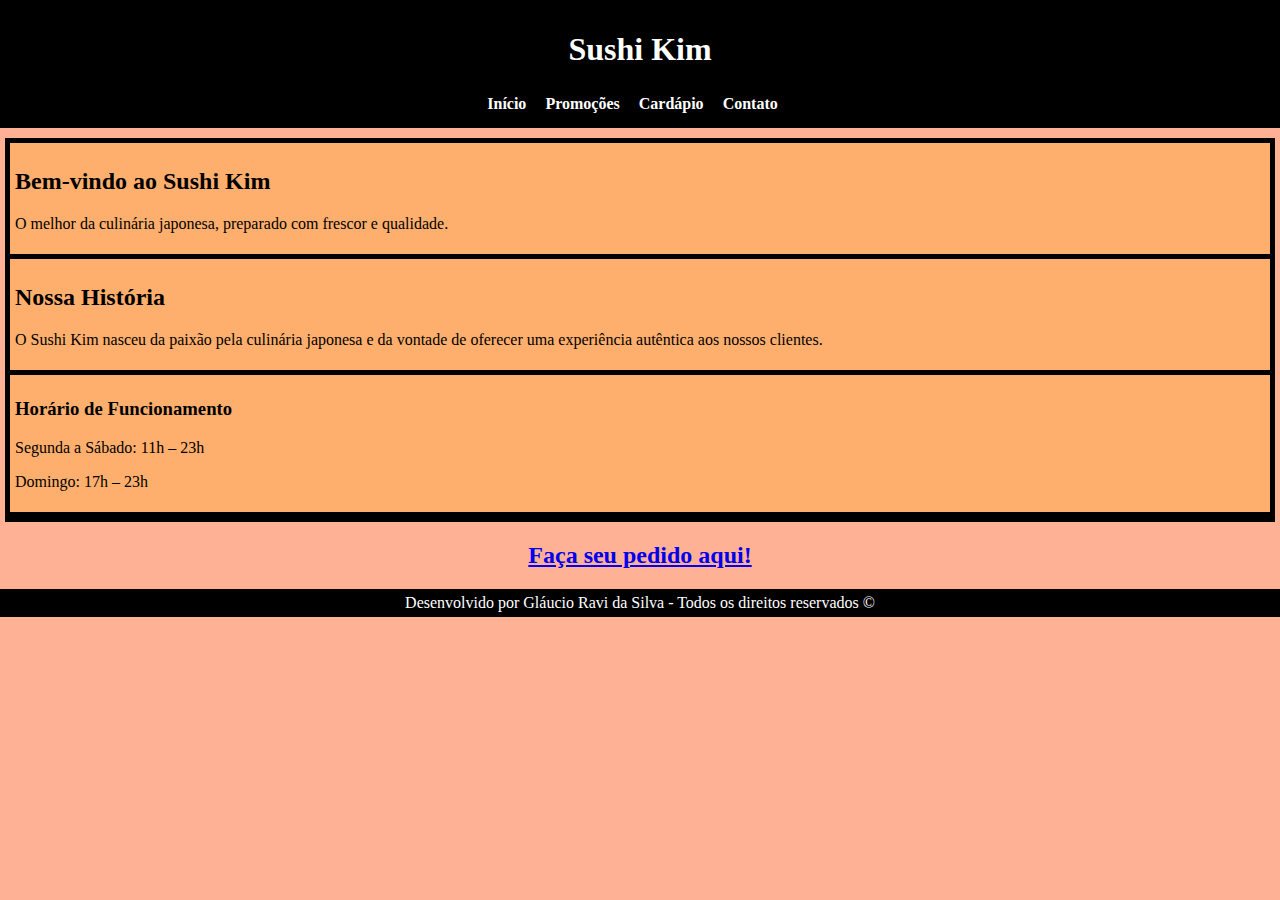
<file: index.html>
<!DOCTYPE html>
<html lang="pt-br">
<head>
    <meta charset="UTF-8">
    <meta name="viewport" content="width=device-width, initial-scale=1.0">
    <title>Site Sushi</title>

</head>
<link rel="stylesheet" href="estilo.css">
<body>
  
<header>
<h1>Sushi Kim</h1>
<nav>
    <a href="index.html">Início</a>
    <a href="promocao.html">Promoções</a>
    <a href="cardapio.html">Cardápio</a>
    <a href="contato.html">Contato</a>
</nav>
</header>

<main>

<article>
    <h2>Bem-vindo ao Sushi Kim</h2>
    <p>O melhor da culinária japonesa, preparado com frescor e qualidade.</p>
</article>

<article>
    <h2>Nossa História</h2>
    <p>O Sushi Kim nasceu da paixão pela culinária japonesa e da vontade de oferecer uma experiência autêntica aos nossos clientes.</p>
</article>

<article>
    <h3>Horário de Funcionamento</h3>
    <p>Segunda a Sábado: 11h – 23h</p>
    <p>Domingo: 17h – 23h</p>
</article>

</main>

<aside>
   <h2><a href="Faça seu pedido aqui!">Faça seu pedido aqui!</a></h2>
</aside>

<footer>
Desenvolvido por Gláucio Ravi da Silva - Todos os direitos reservados &copy;
</footer>  

</body>
</html>
</file>
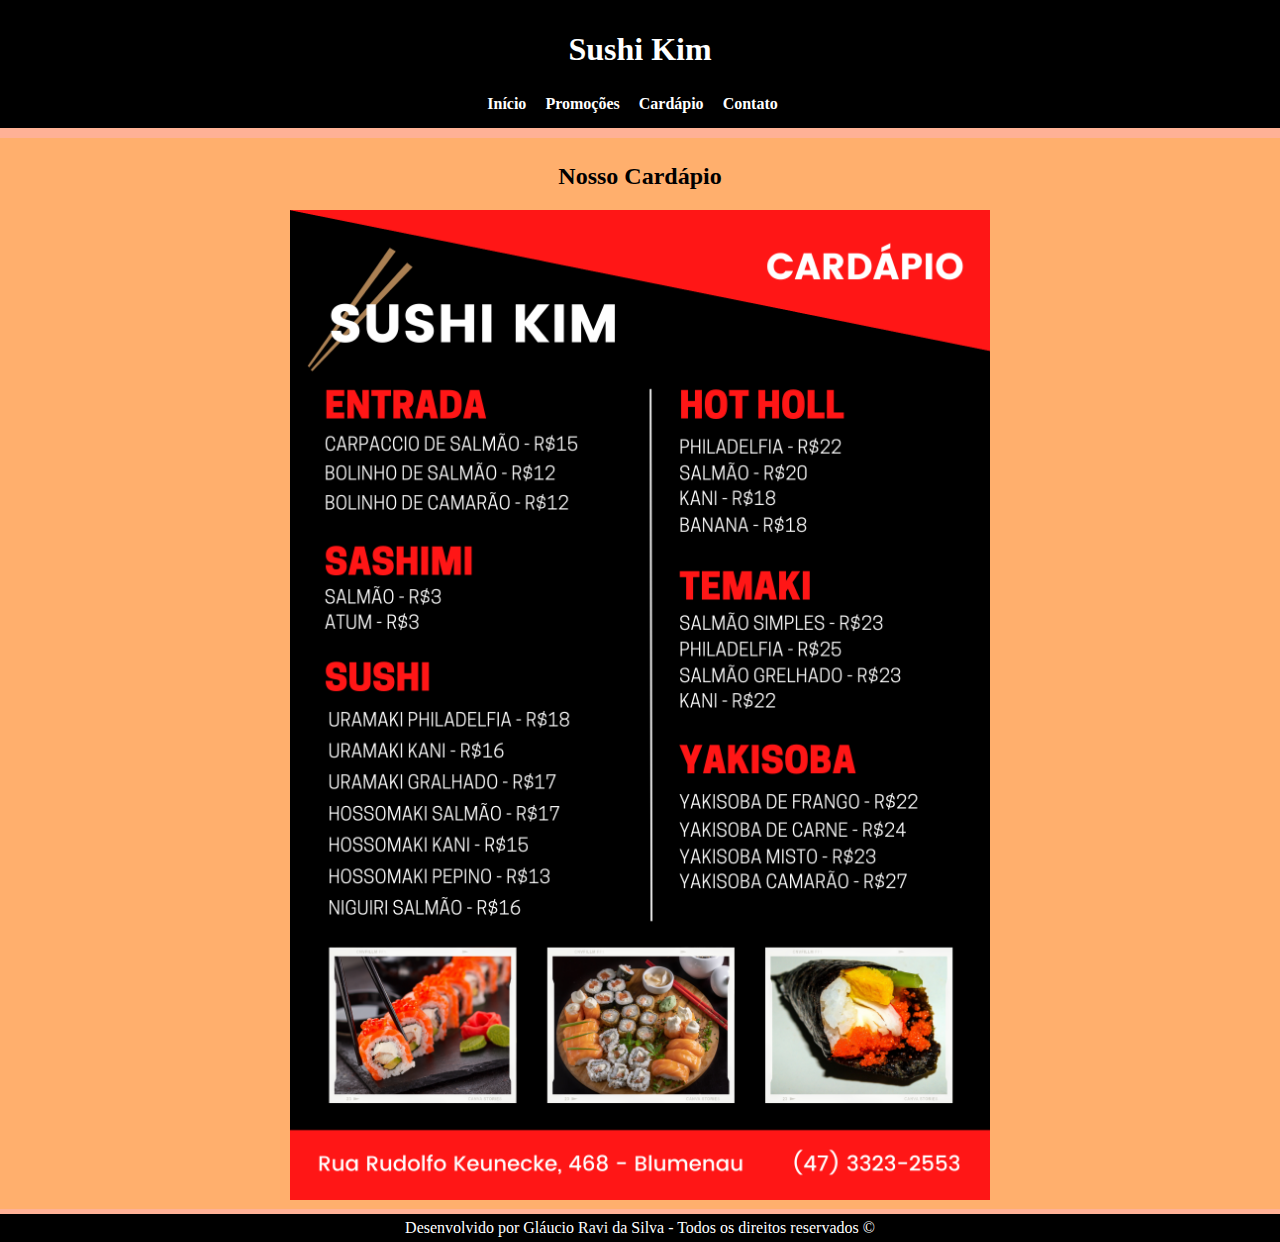
<file: cardapio.html>
<!DOCTYPE html>
<html lang="pt-br">
<head>
    <meta charset="UTF-8">
    <meta name="viewport" content="width=device-width, initial-scale=1.0">
    <title>Cardapio</title>

    <link rel="stylesheet" href="estilo.css">

</head>
<body>

<header>
<h1>Sushi Kim</h1>
<nav>
    <a href="index.html">Início</a>
    <a href="promocao.html">Promoções</a>
    <a href="cardapio.html">Cardápio</a>
    <a href="contato.html">Contato</a>
</nav>
</header>

<article class="cardapio">
<h2>Nosso Cardápio</h2>
<img src="imagens/Cardápio de Comida Japonesa e Sushi Bar.png" alt="Imagem do cardápio do restaurante">

</article>

<footer>
Desenvolvido por Gláucio Ravi da Silva - Todos os direitos reservados &copy;
</footer>

</body>
</html>
</file>
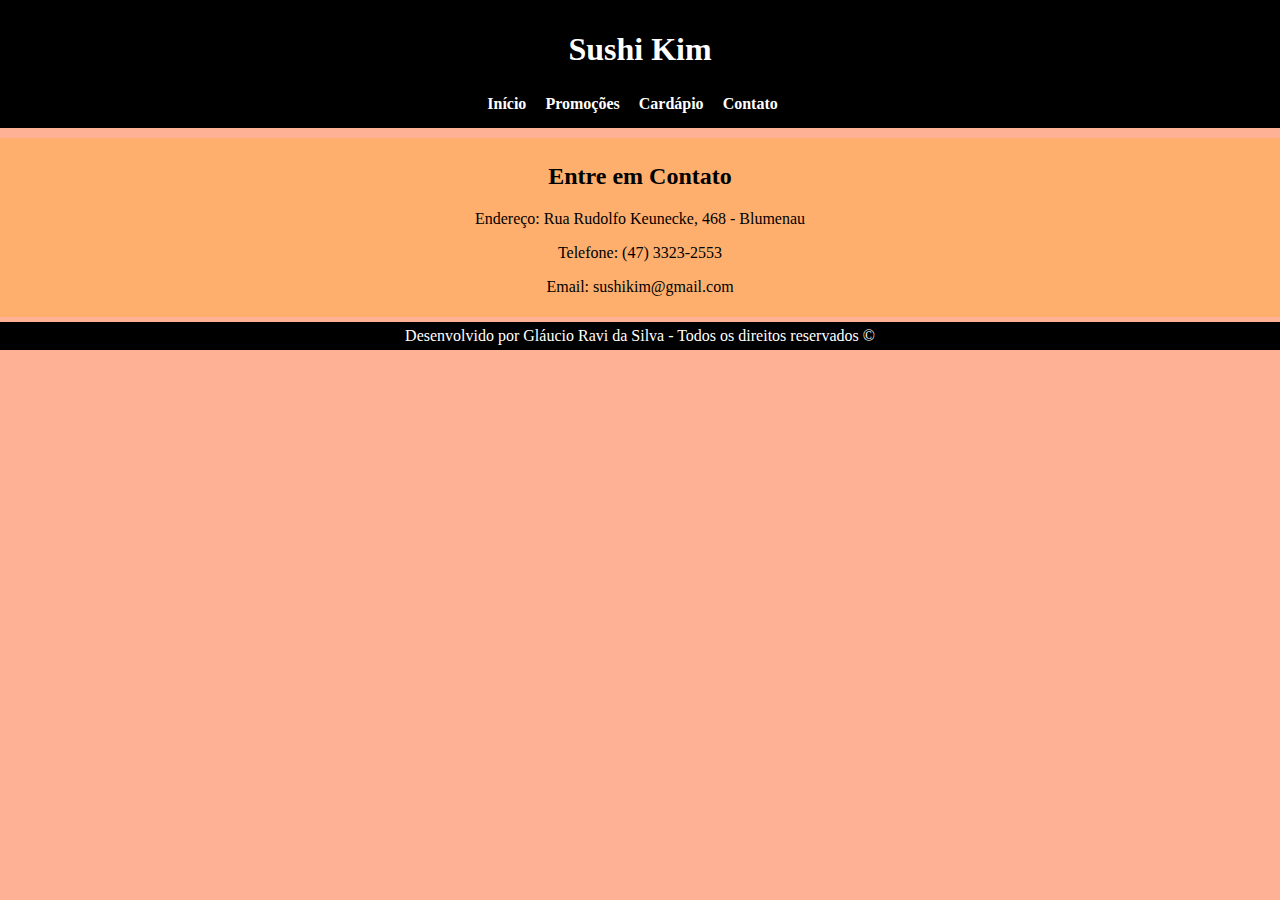
<file: contato.html>
<!DOCTYPE html>
<html lang="pt-br">
<head>
    <meta charset="UTF-8">
    <meta name="viewport" content="width=device-width, initial-scale=1.0">
    <title>Contato</title>

    <link rel="stylesheet" href="estilo.css">

</head>
<body>

<header>
<h1>Sushi Kim</h1>
<nav>
    <a href="index.html">Início</a>
    <a href="promocao.html">Promoções</a>
   <a href="cardapio.html">Cardápio</a>
    <a href="contato.html">Contato</a>
</nav>
</header>

<article class="contato">
    <h2>Entre em Contato</h2>
    <p>Endereço: Rua Rudolfo Keunecke, 468 - Blumenau</p>
    <p>Telefone: (47) 3323-2553</p>
    <p>Email: sushikim@gmail.com</p>
</article>

<footer>
Desenvolvido por Gláucio Ravi da Silva - Todos os direitos reservados &copy;
</footer>

</body>
</html>
</file>
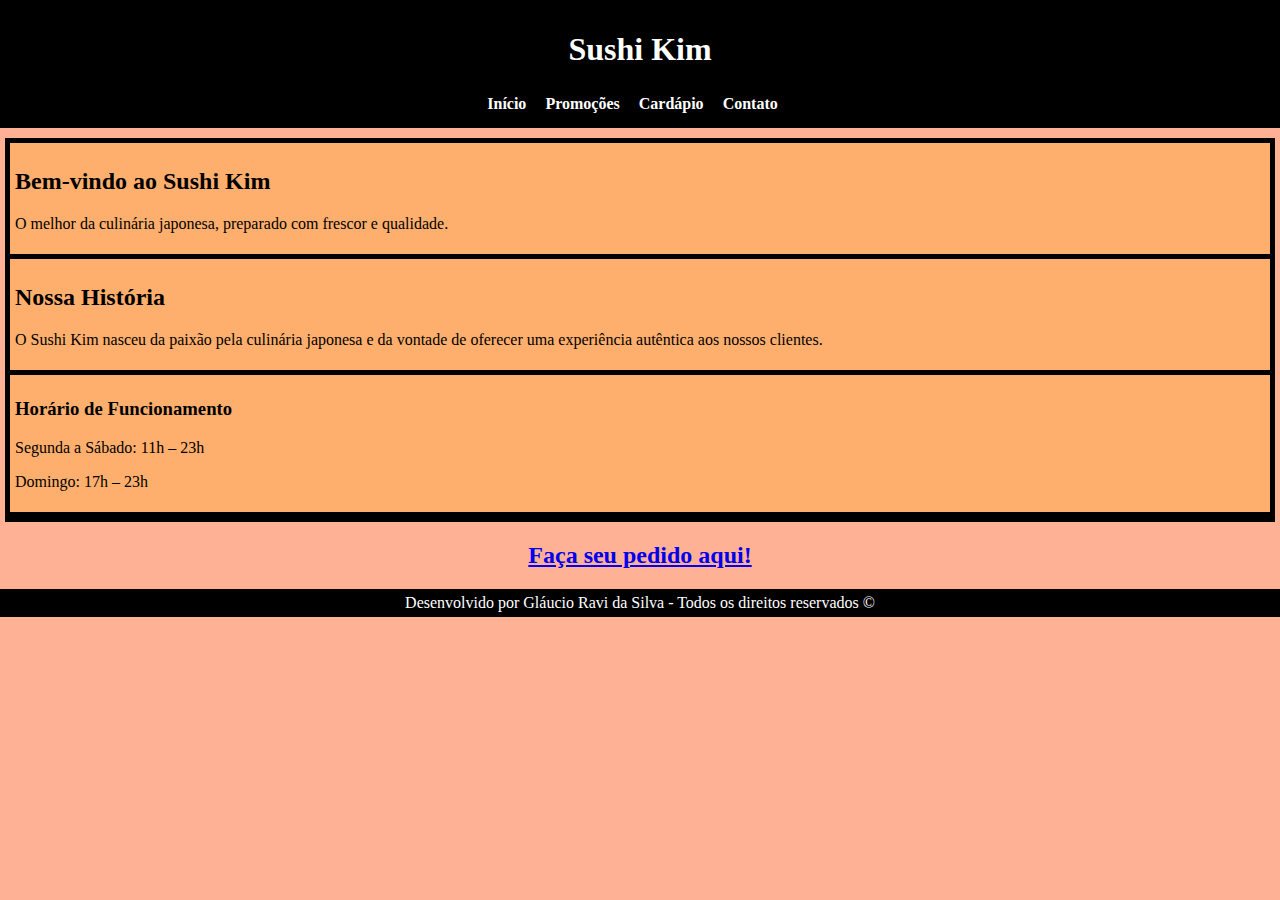
<file: jornal.html>
<!DOCTYPE html>
<html lang="pt-br">
<head>
    <meta charset="UTF-8">
    <meta name="viewport" content="width=device-width, initial-scale=1.0">
    <title>Site Sushi</title>

</head>
<link rel="stylesheet" href="estilo.css">
<body>
  
<header>
<h1>Sushi Kim</h1>
<nav>
    <a href="jornal.html">Início</a>
    <a href="promocao.html">Promoções</a>
    <a href="cardapio.html">Cardápio</a>
    <a href="contato.html">Contato</a>
</nav>
</header>

<main>

<article>
    <h2>Bem-vindo ao Sushi Kim</h2>
    <p>O melhor da culinária japonesa, preparado com frescor e qualidade.</p>
</article>

<article>
    <h2>Nossa História</h2>
    <p>O Sushi Kim nasceu da paixão pela culinária japonesa e da vontade de oferecer uma experiência autêntica aos nossos clientes.</p>
</article>

<article>
    <h3>Horário de Funcionamento</h3>
    <p>Segunda a Sábado: 11h – 23h</p>
    <p>Domingo: 17h – 23h</p>
</article>

</main>

<aside>
   <h2><a href="Faça seu pedido aqui!">Faça seu pedido aqui!</a></h2>
</aside>

<footer>
Desenvolvido por Gláucio Ravi da Silva - Todos os direitos reservados &copy;
</footer>  

</body>
</html>
</file>
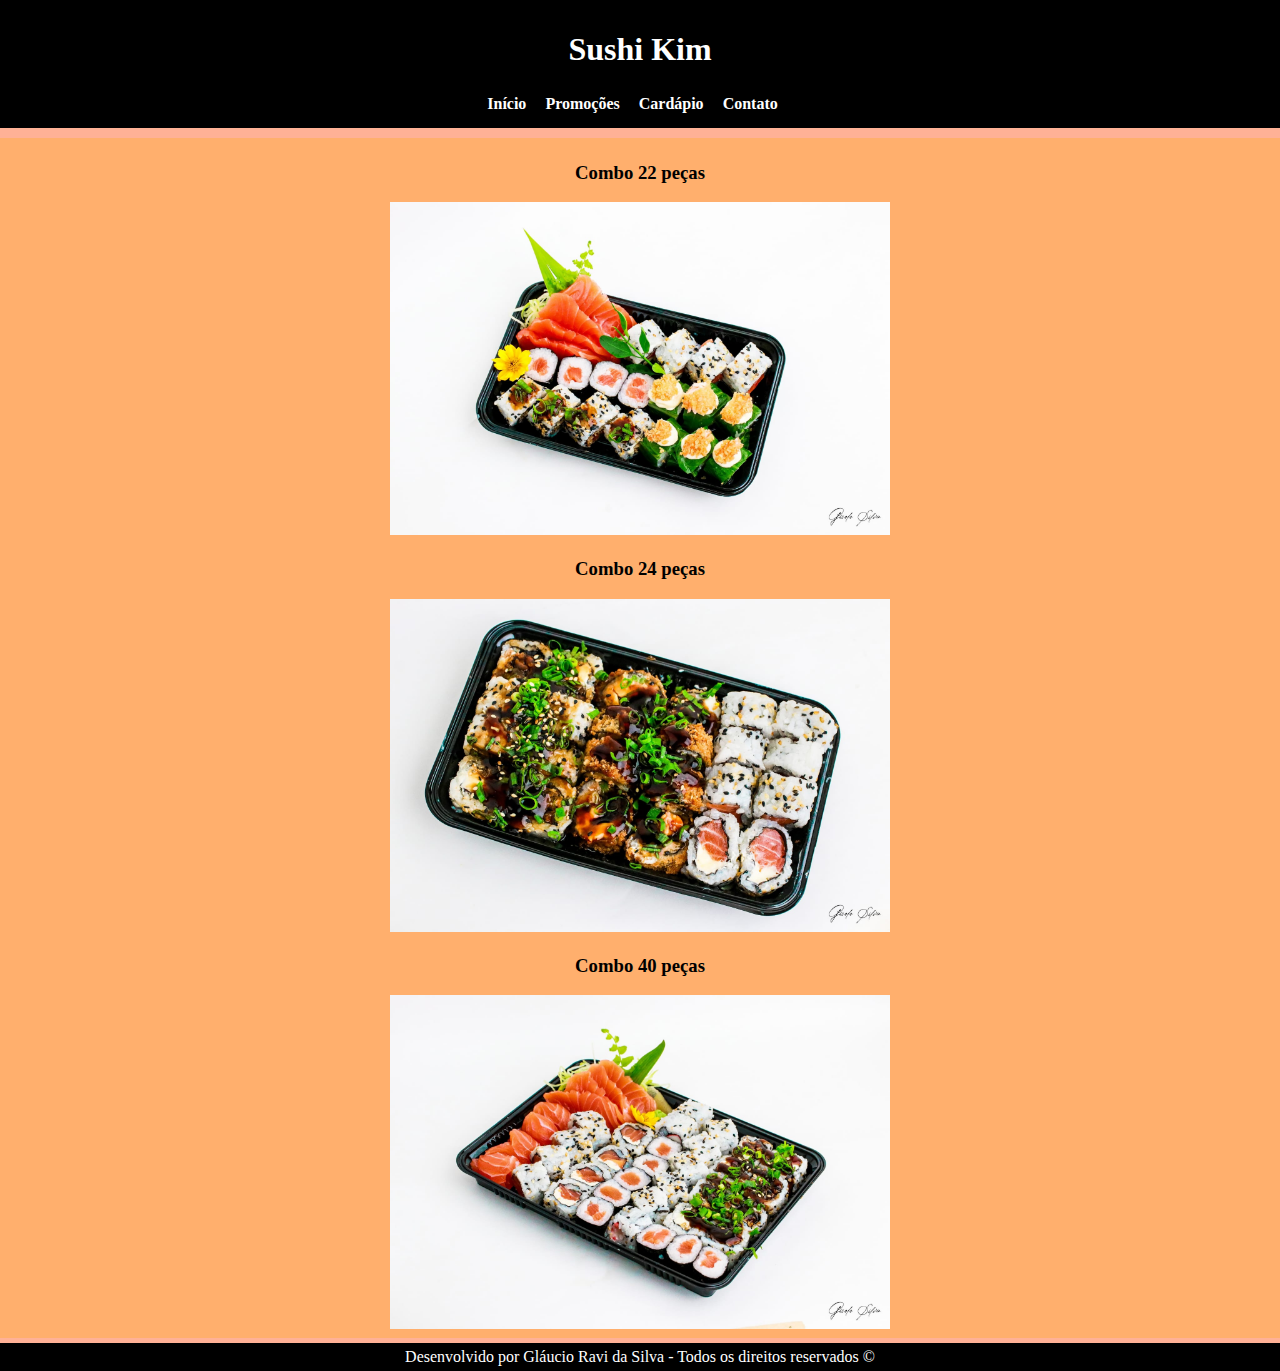
<file: promocao.html>
<!DOCTYPE html>
<html lang="pt-br">
<head>
    <meta charset="UTF-8">
    <meta name="viewport" content="width=device-width, initial-scale=1.0">
    <title>Promoções</title>

    <link rel="stylesheet" href="estilo.css">

</head>
<body>

<header>
<h1>Sushi Kim</h1>
<nav>
    <a href="index.html">Início</a>
    <a href="promocao.html">Promoções</a>
    <a href="cardapio.html">Cardápio</a>
    <a href="contato.html">Contato</a>
</nav>
</header>

<article class="promocao">
<h3>Combo 22 peças</h3>
<img src="imagens/22pç.jpg" alt="Combo 22 peças">

<h3>Combo 24 peças</h3>
<img src="imagens/24pç.jpg" alt="Combo 24 peças">

<h3>Combo 40 peças</h3>
<img src="imagens/40pç.jpg" alt="Combo 40 peças">
</article>

<footer>
Desenvolvido por Gláucio Ravi da Silva - Todos os direitos reservados &copy;
</footer>

</body>
</html>
</file>
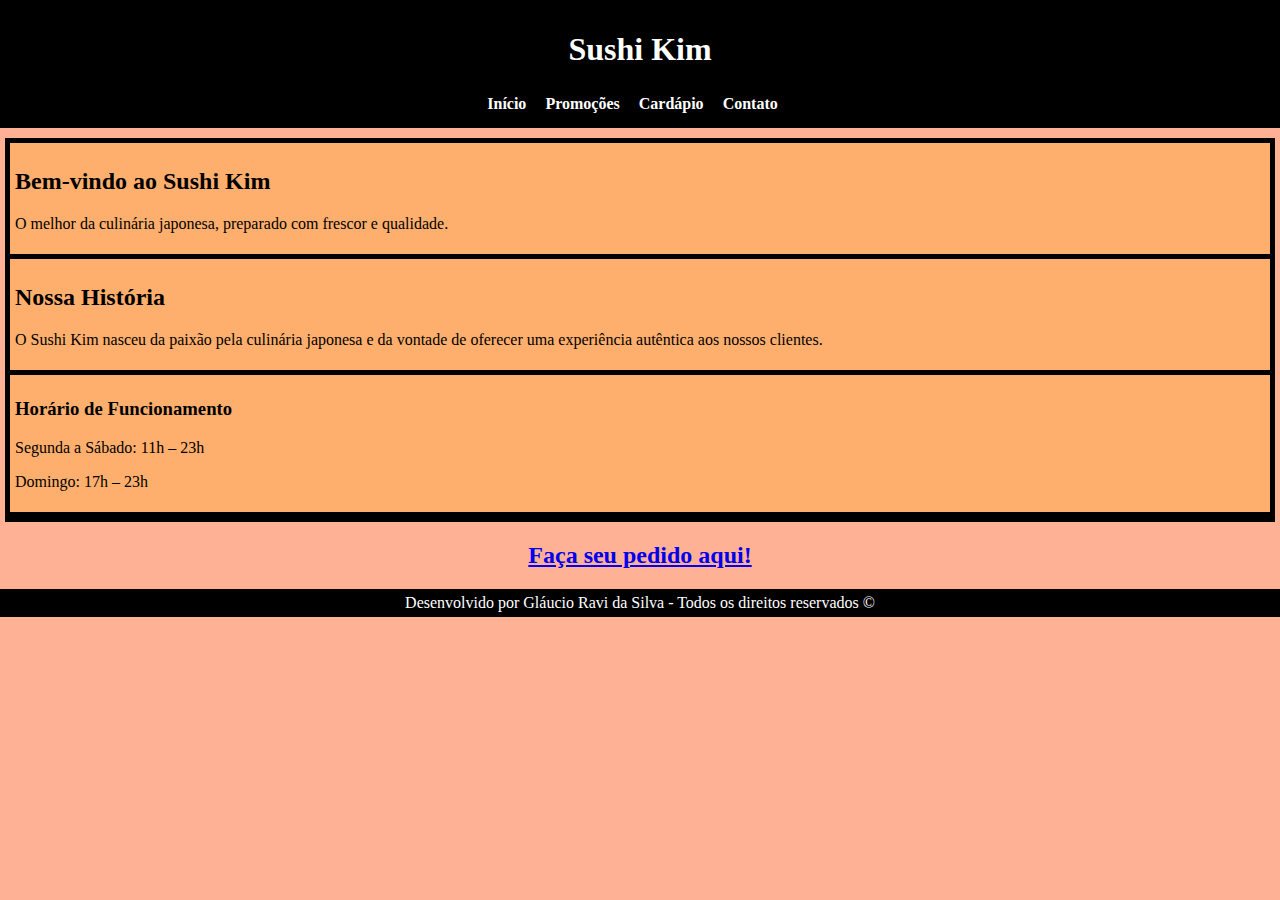
<file: site.html>
<!DOCTYPE html>
<html lang="pt-br">
<head>
    <meta charset="UTF-8">
    <meta name="viewport" content="width=device-width, initial-scale=1.0">
    <title>Site Sushi</title>

</head>
<link rel="stylesheet" href="estilo.css">
<body>
  
<header>
<h1>Sushi Kim</h1>
<nav>
    <a href="site.html">Início</a>
    <a href="promocao.html">Promoções</a>
    <a href="cardapio.html">Cardápio</a>
    <a href="contato.html">Contato</a>
</nav>
</header>

<main>

<article>
    <h2>Bem-vindo ao Sushi Kim</h2>
    <p>O melhor da culinária japonesa, preparado com frescor e qualidade.</p>
</article>

<article>
    <h2>Nossa História</h2>
    <p>O Sushi Kim nasceu da paixão pela culinária japonesa e da vontade de oferecer uma experiência autêntica aos nossos clientes.</p>
</article>

<article>
    <h3>Horário de Funcionamento</h3>
    <p>Segunda a Sábado: 11h – 23h</p>
    <p>Domingo: 17h – 23h</p>
</article>

</main>

<aside>
   <h2><a href="Faça seu pedido aqui!">Faça seu pedido aqui!</a></h2>
</aside>

<footer>
Desenvolvido por Gláucio Ravi da Silva - Todos os direitos reservados &copy;
</footer>  

</body>
</html>
</file>
<file: estilo.css>
@charset "UTF-8";

body {
    font-family: Georgia, 'Times New Roman', Times, serif;
    background-color: rgb(255, 177, 150);
    margin: 0;
}

header {
    background-color: rgb(0, 0, 0);
    color: white;
    padding: 10px;
    margin-bottom: 10px;
    text-align: center;
}

nav {
    background-color: rgb(0, 0, 0);
    padding: 5px;
}

nav > a {
    text-decoration: none;
    color: white;
    font-weight: bold;
    margin-right: 15px;
}

nav > a:hover {
    color: rgb(10, 255, 239);
}

main {
    background-color: rgb(0, 0, 0);
    padding: 5px;
    margin: 5px;
}

article {
    background-color: #ffaf6d;
    padding: 5px;
    margin-bottom: 5px;
}

aside {
    text-align: center;
}


footer {
    background-color: black;
    color: white;
    text-align: center;
    padding: 5px;
}

.inicial {
    color: black;
}

.promocao {
    text-align: center;
}

.promocao img {
    max-width: 500px;
}

.cardapio {
    text-align: center;
}

.cardapio img {
    max-width: 700px;
}

.contato {
    text-align: center;
}
</file>
